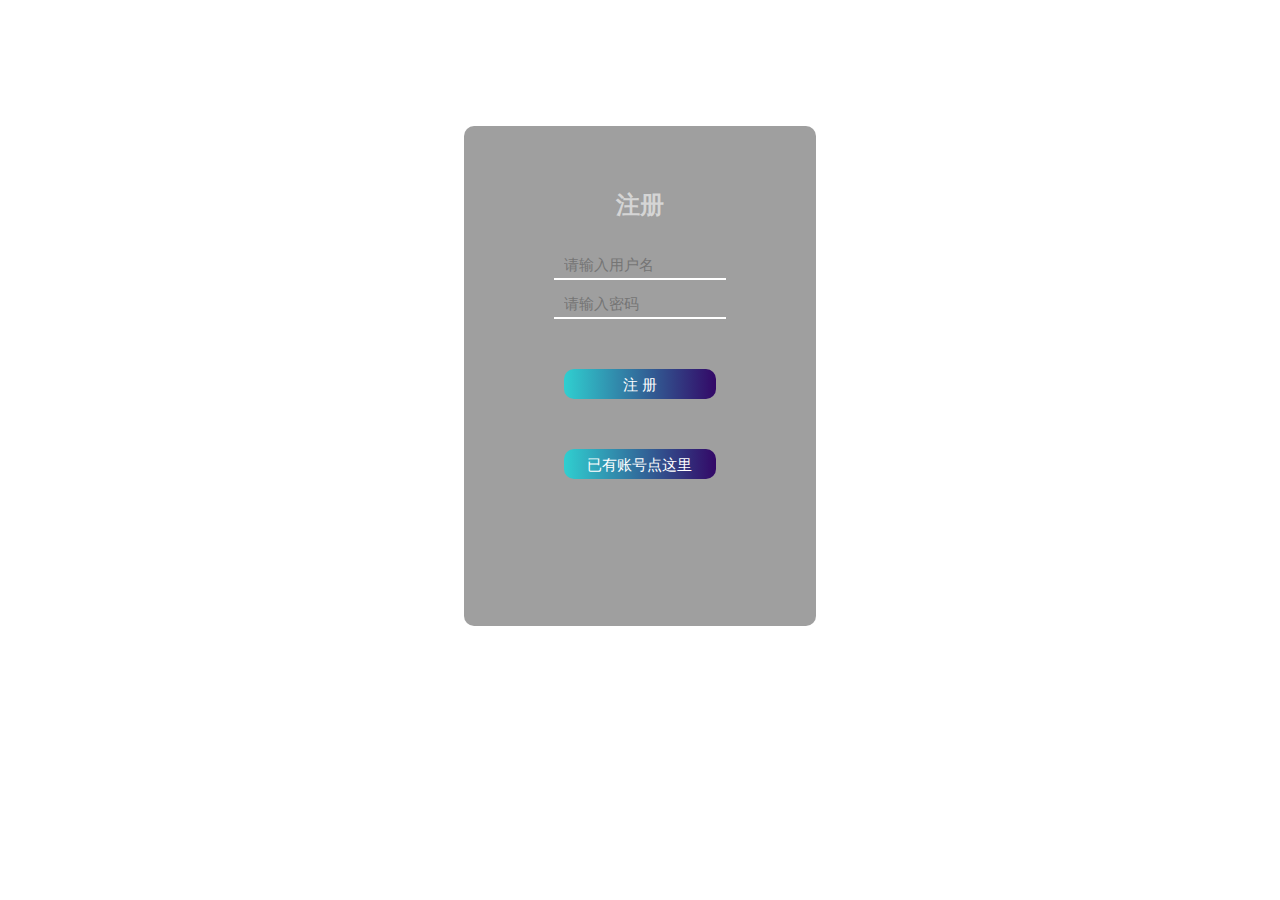
<file: index.html>
<!DOCTYPE html>
<html lang="zh">

<head>
  <link rel="stylesheet" type="text/css" href="css/index.css">
  <script src="Bmob-2.4.0.min.js"></script>
  <meta charset="UTF-8">
  <meta name="viewport" content="width=device-width, initial-scale=1.0">
  <script>Bmob.initialize("c9030a2692be64b0", "521979");
  Bmob.debug(true);
  function register(){
	  let params = {
	      username: document.getElementById("username").value,
	      password: document.getElementById("pwd").value
	  }
	  Bmob.User.register(params).then(res => {
	    location.href="login.html";
	  }).catch(err => {
	  alert(err.error);
	  });
  }
  </script>
  <title>先注册账号哦！</title>
</head>

<body>
  <div id="login_box">
    <h2>注册</h2>
    <div id="input_box">
      <input type="text" placeholder="请输入用户名" id="username">
    </div>
    <div class="input_box">
      <input type="password" placeholder="请输入密码" id="pwd">
    </div>
    <button onclick="register()">注 册</button>
	<button onclick="window.location.href='login.html'">已有账号点这里</p>
	<br>
  </div>
</body>
</html>
</file>
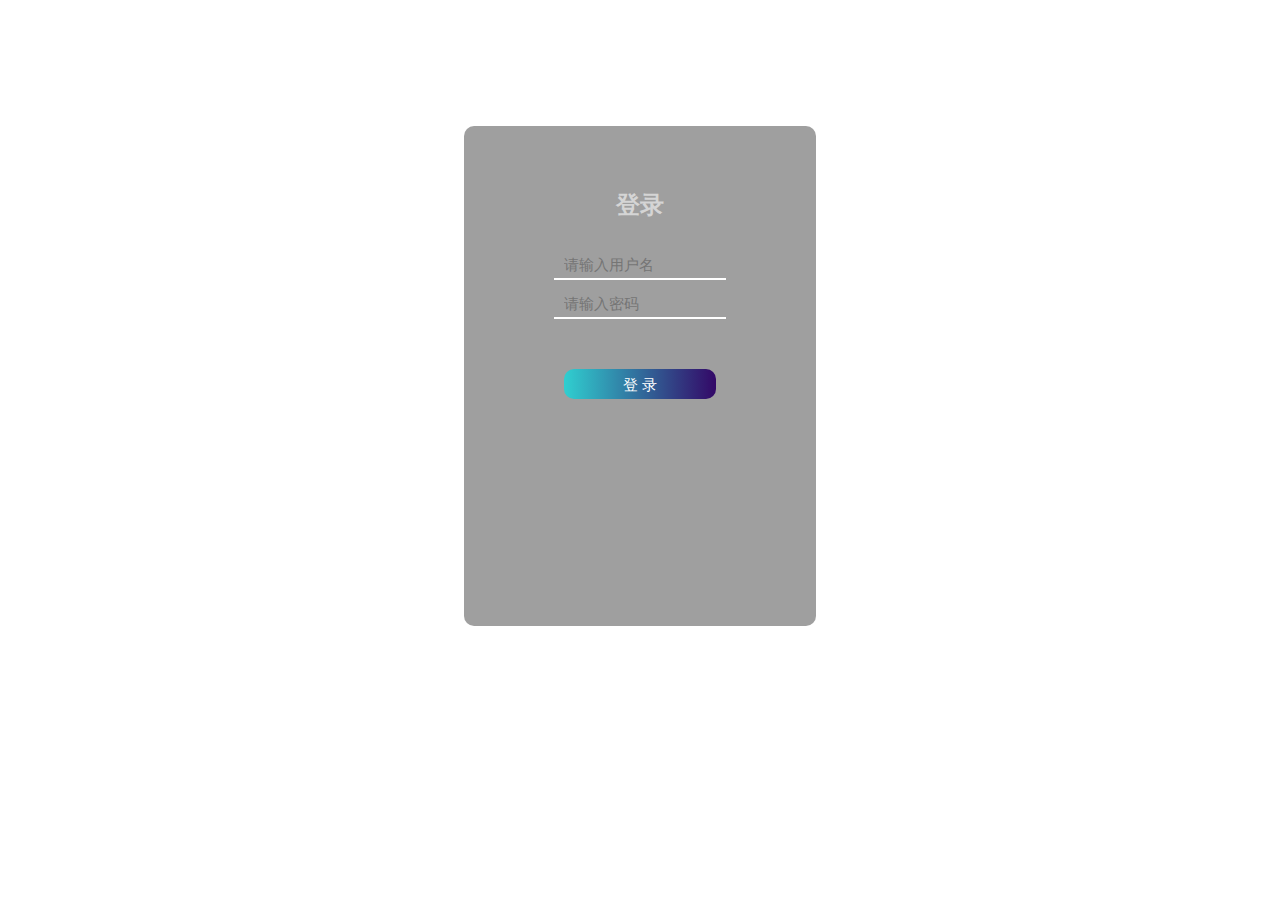
<file: login.html>
<!DOCTYPE html>
<html lang="zh">

<head>
  <link rel="stylesheet" type="text/css" href="css/index.css">
  <script src="Bmob-2.4.0.min.js"></script>
  <meta charset="UTF-8">
  <meta name="viewport" content="width=device-width, initial-scale=1.0">
  <script>
  Bmob.initialize("c9030a2692be64b0", "521979");
  Bmob.debug(true);
  function login(){
	   Bmob.User.login(document.getElementById('username').value,document.getElementById('pwd').value).then(res => {
	     location.href="PAGE.html"
	   }).catch(err => {
	    alert(err.error)
	  });
  }
	</script>
  <title>登录一下叭！</title>
  
</head>

<body>
  <div id="login_box">
    <h2>登录</h2>
    <div id="input_box">
      <input type="text" placeholder="请输入用户名" id="username">
    </div>
    <div class="input_box">
      <input type="password" placeholder="请输入密码" id="pwd">
    </div>
    <button onclick="login()">登 录</button><br>
  </div>
</body>
</html>
</file>
<file: css/index.css>
body {
      background: url('https://cdn.pixabay.com/photo/2018/08/14/13/23/ocean-3605547_1280.jpg') no-repeat;
      background-size: 100% 130%;
    }

    #login_box {
      width: 20%;
      height: 400px;
      background-color: #00000060;
      margin: auto;
      margin-top: 10%;
      text-align: center;
      border-radius: 10px;
      padding: 50px 50px;
    }

    h2 {
      color: #ffffff90;
      margin-top: 5%;
    }

    #input-box {
      margin-top: 5%;
    }

    span {
      color: #fff;
    }

    input {
      border: 0;
      width: 60%;
      font-size: 15px;
      color: #fff;
      background: transparent;
      border-bottom: 2px solid #fff;
      padding: 5px 10px;
      outline: none;
      margin-top: 10px;
    }

    button {
      margin-top: 50px;
      width: 60%;
      height: 30px;
      border-radius: 10px;
      border: 0;
      color: #fff;
      text-align: center;
      line-height: 30px;
      font-size: 15px;
      background-image: linear-gradient(to right, #30cfd0, #330867);
    }

    #sign_up {
      margin-top: 45%;
      margin-left: 60%;
    }

    a {
      color: #b94648;
    }
</file>
